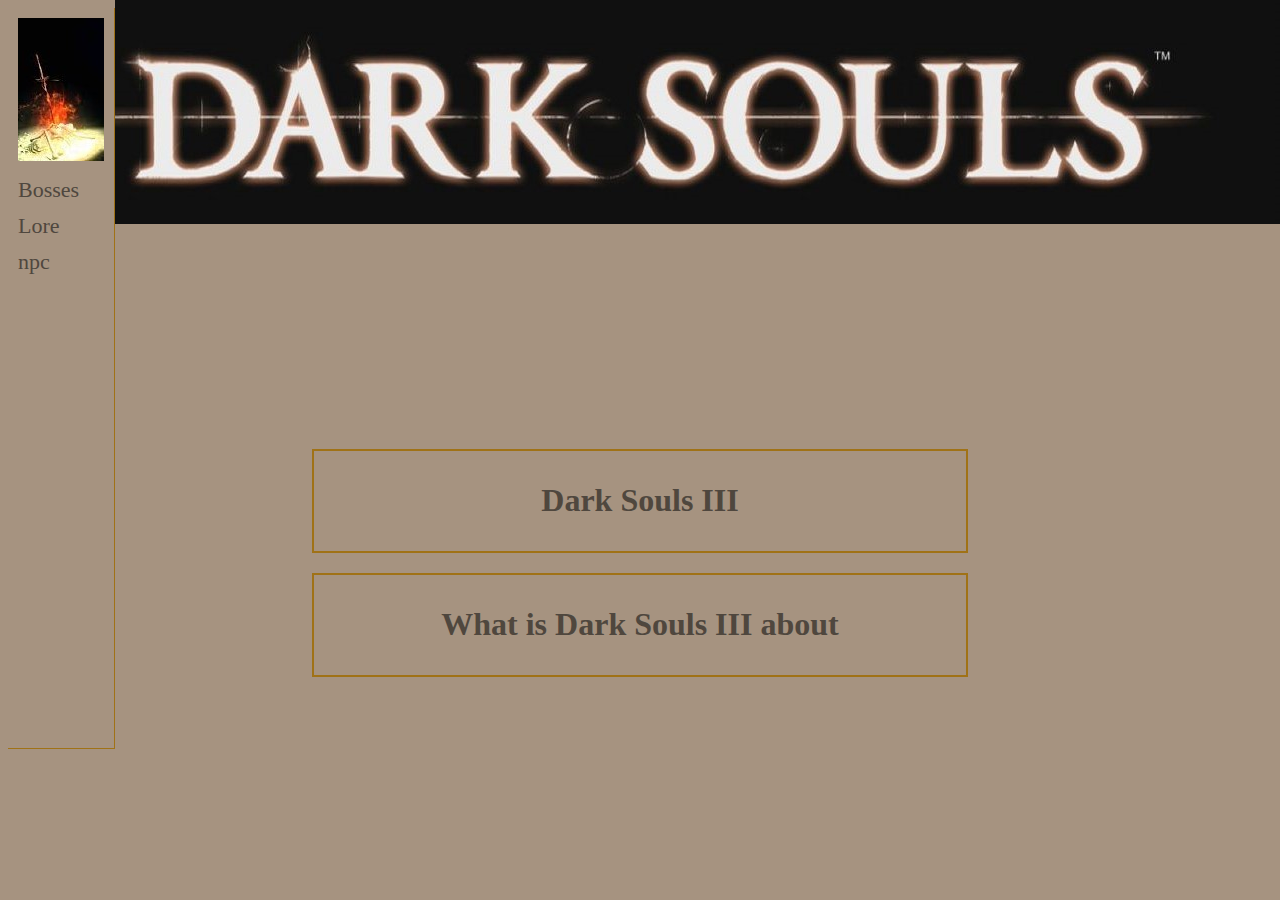
<file: ds/file.html/index.html>
<!DOCTYPE html>
<html lang="en">
<head>
    <meta charset="UTF-8">
    <meta name="viewport" content="width=device-width, initial-scale=1.0">
    <title>Dark Souls III</title>
    <link rel="stylesheet" href="styles.css"> 
    <link rel="preconnect" href="https://fonts.googleapis.com">
    <link rel="preconnect" href="https://fonts.gstatic.com" crossorigin>
    <link href="https://fonts.googleapis.com/css2?family=Roboto:wght@100&display=swap" rel="stylesheet">
</head>
<body>
    <div class="container">
        <a href="index.html" img="bonfire.JPG" id="bf" class="quickbutton"><img src="bonfire.jpg" alt=""></a>
        <a href="bosses.html" class="quickbutton">Bosses</a>
        <a href="lore.html" class="quickbutton">Lore</a> 
        <a href="npc.html" class="quickbutton">npc</a>
    </div>
    <div class="box1">
        <h1 class="header">Dark Souls III</h1>
    </div>
    <div class="box2">
        <h1 class="header">What is Dark Souls III about</h1>
    </div>
</body>
</html>
</file>
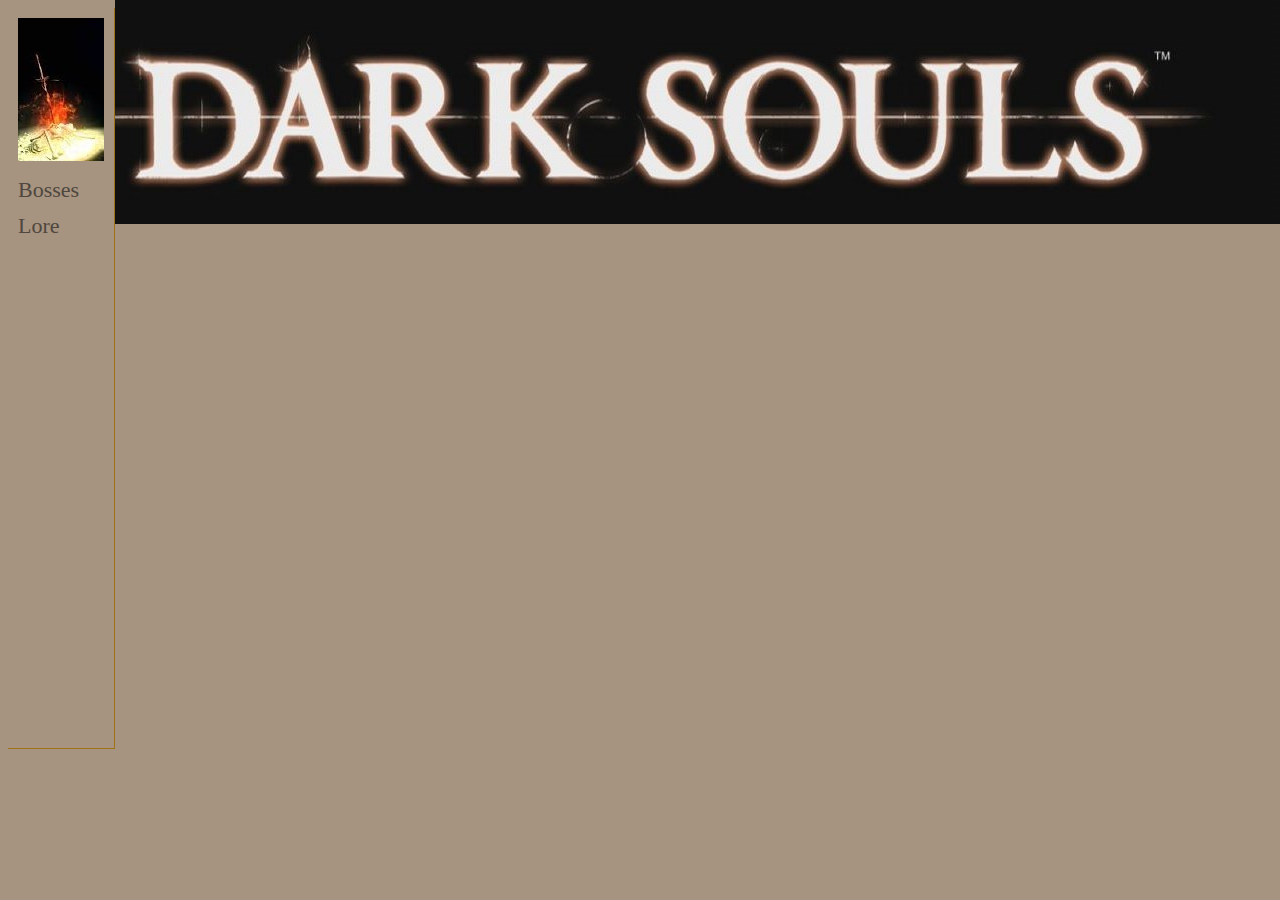
<file: ds/file.html/bosses.html>
<!DOCTYPE html>
<html lang="en">
<head>
    <meta charset="UTF-8">
    <meta name="viewport" content="width=device-width, initial-scale=1.0">
    <title>Dark Souls III</title>
    <link rel="stylesheet" href="styles.css"> 
    <link rel="preconnect" href="https://fonts.googleapis.com">
    <link rel="preconnect" href="https://fonts.gstatic.com" crossorigin>
    <link href="https://fonts.googleapis.com/css2?family=Roboto:wght@100&display=swap" rel="stylesheet">
</head>
<body>
    <div class="container">
        <a href="index.html" img="bonfire.JPG" id="bf" class="quickbutton"><img src="bonfire.jpg" alt=""></a>
        <a href="bosses.html" class="quickbutton">Bosses</a>
        <a href="lore.html" class="quickbutton">Lore</a> 
      </div>
</body>
</html>
</file>
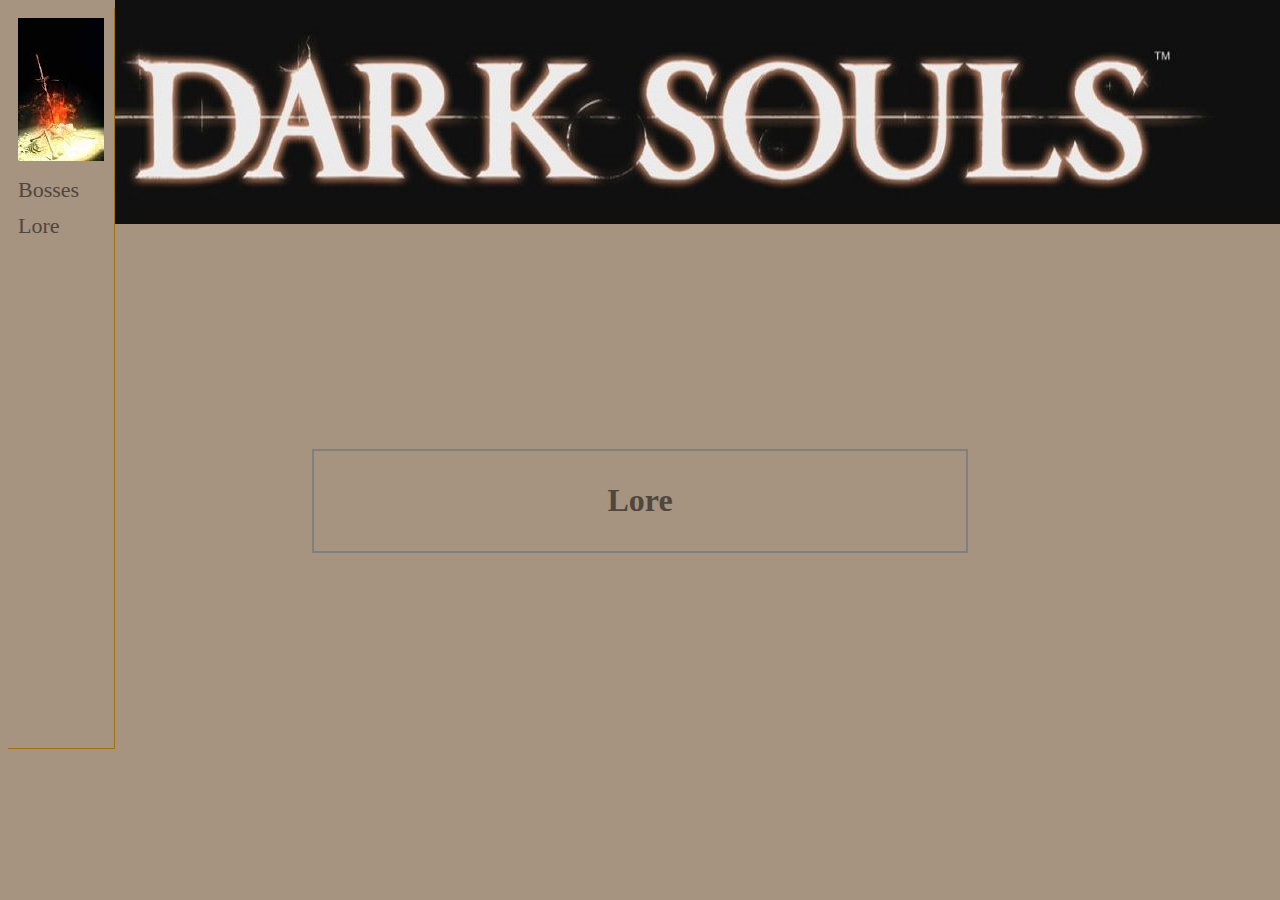
<file: ds/file.html/lore.html>
<!DOCTYPE html>
<html lang="en">
<head>
    <meta charset="UTF-8">
    <meta name="viewport" content="width=device-width, initial-scale=1.0">
    <title>Dark Souls III</title>
    <link rel="stylesheet" href="styles.css"> 
    <link rel="preconnect" href="https://fonts.googleapis.com">
    <link rel="preconnect" href="https://fonts.gstatic.com" crossorigin>
    <link href="https://fonts.googleapis.com/css2?family=Roboto:wght@100&display=swap" rel="stylesheet">
</head>
<body>
    <div class="container">
        <a href="index.html" img="bonfire.JPG" id="bf" class="quickbutton"><img src="bonfire.jpg" alt=""></a>
        <a href="bosses.html" class="quickbutton">Bosses</a>
        <a href="lore.html" class="quickbutton">Lore</a> 
    </div>
    <div class="boxtitle">
        <h1 class="header">Lore</h1>
    </div>
</body>
</html>
</file>
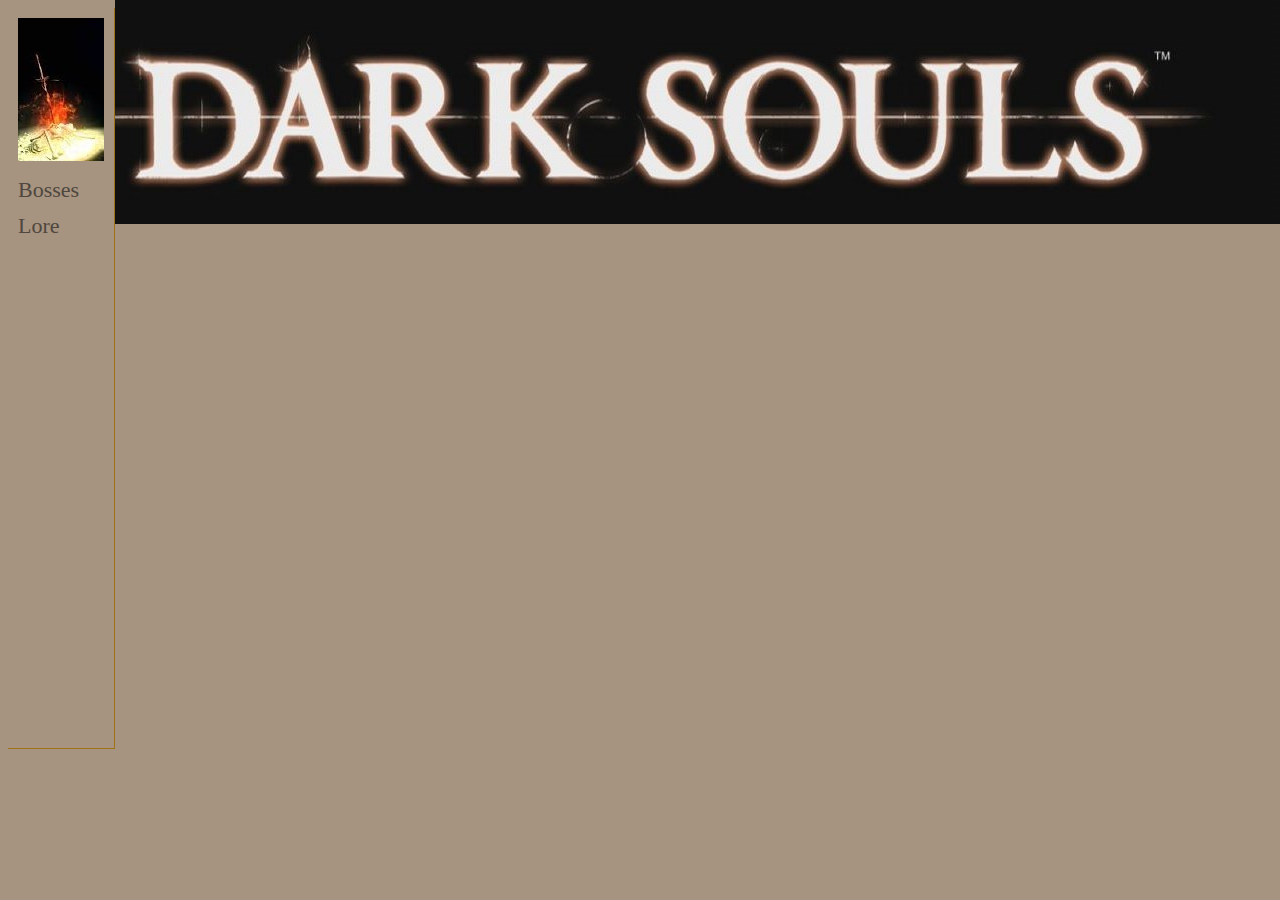
<file: ds/file.html/npc.html>
<!DOCTYPE html>
<html lang="en">
<head>
    <meta charset="UTF-8">
    <meta name="viewport" content="width=device-width, initial-scale=1.0">
    <title>Dark Souls III</title>
    <link rel="stylesheet" href="styles.css"> 
    <link rel="preconnect" href="https://fonts.googleapis.com">
    <link rel="preconnect" href="https://fonts.gstatic.com" crossorigin>
    <link href="https://fonts.googleapis.com/css2?family=Roboto:wght@100&display=swap" rel="stylesheet">
</head>
<body>
    <div class="container">
        <a href="index.html" img="bonfire.JPG" id="bf" class="quickbutton"><img src="bonfire.jpg" alt=""></a>
        <a href="bosses.html" class="quickbutton">Bosses</a>
        <a href="lore.html" class="quickbutton">Lore</a> 
    </div>
</body>
</html>
</file>
<file: ds/file.html/styles.css>
body{
    background-color: #a69380;
    background-image: url(dstitle2.jpg);
    background-repeat: no-repeat;  
    background-position: right top;
    
}

.container{
    display: grid;
    grid-template-columns: 1fr;
    align-items: start;
    border-right: 1px solid #A07216;
    border-bottom: 1px solid #A07216;
    padding: 10px;
    display: inline-block;
    height: 80vh;
    padding: 20x;
}

.container a {
  display: block;
  padding-bottom: 10px;
}

.quickbutton{
    text-decoration: none;
    color: #4f473e;
    font-size: 22px;
}

.quickbutton:hover{
    transition: color .8s;
    color: orangered;
}

.header{
    color: #4f473e;
}


.text{
    color: #4f473e;
    position: justify;
}

.box1{
    
    position: relative;
    left: 0;
    bottom: 0;
    text-align: center;
    border: 2px solid;
    border-color: #A07216;
    margin: auto;
    padding: 10px;
    width: 50%;
    top: 50%;
    margin-top: -300px;
}

.box2{
    text-align: center;
    border: 2px solid;
    border-color: #A07216;
    margin: auto;
    padding: 10px;
    width: 50%;
    top: 50%;
    left: 0;
    bottom: 0;
    margin-top: 20px;
}

.TextLink{
    text-decoration: none;
    color: #CD3F25;
    
}

.boxtitle{
    position: relative;
    left: 0;
    bottom: 0;
    text-align: center;
    margin: auto;
    padding: 10px;
    width: 50%;
    top: 50%;
    margin-top: -300px;
    border: 2px solid gray;
    animation: 13s infinite glow;
}

@keyframes glow {
    0% {
      border-color: #974141;
    }
    25% {
      border-color: #C09364;
    }
    75% {
      border-color: #B3A976;
    }
    100% {
      border-color: #614242;
    }
  }
  @-webkit-keyframes glow {
    0% {
      border-color: #974141;
    }
    25% {
      border-color: #C09364;
    }
    75% {
      border-color: #B3A976;
    }
    100% {
      border-color: #614242;
    }
  }
</file>
